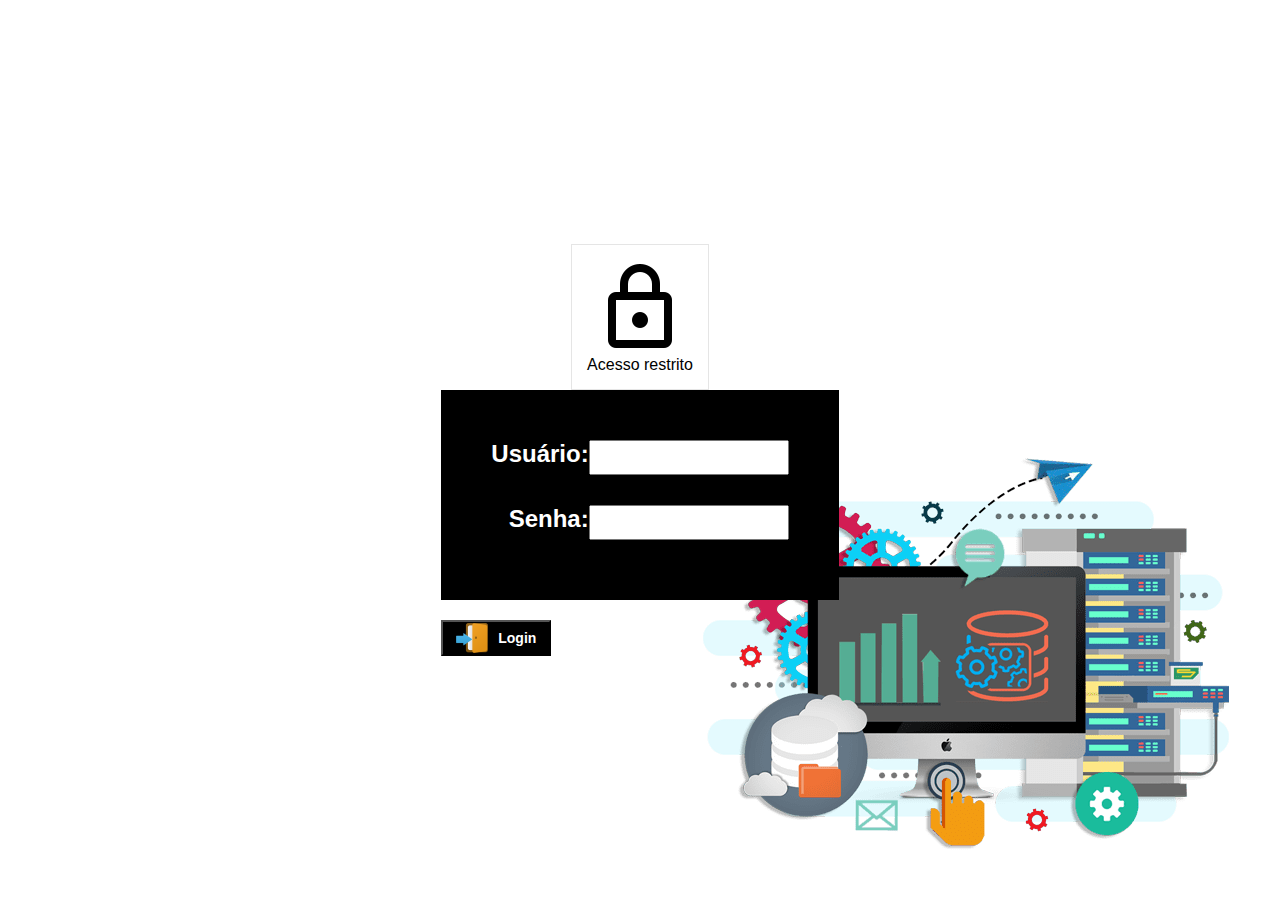
<file: index.html>
<!DOCTYPE html>
<html lang="en">
<head>
    <meta charset="UTF-8">
    <meta http-equiv="X-UA-Compatible" content="IE=edge">
    <meta name="viewport" content="width=device-width, initial-scale=1.0">
    <title>Página inicial | Sistema</title>
    <link rel="stylesheet" href="assets/css/style.css">
</head>
<body>

<div class="containerAll container">

    <main id="login" class="main">

        <div class="containerLogin">
            <div class="headerLogin">
                <img src="assets/images/icons/outline_lock_black_48dp.png" alt="Imagem de cadeado">
                <p>Acesso restrito</p>
            </div>
            <div class="form">

            <form action="POST" id="formularioLogin">
                <div class="input usuario">
                    <label for="usuario">Usuário:</label>
                    <input type="text" name="usuario" id="usuario">
                </div>
                <div class="input senha">
                    <label for="senha">Senha:</label>
                    <input type="password" name="senha" id="senha">
                </div>
            </form>
           
            <button class="cmd cmdLogin">
                <img src="assets/images/icons/login32x32.png" alt="Botão de login">
                    Login
                </button>
            
            </div>
        </div>

    </main>

</div>
    <script src="assets/js/usuarios.js"></script>
    <script src="assets/js/login.js"></script>
    <script src="assets/js/noback.js"></script>
</body>
</html>
</file>
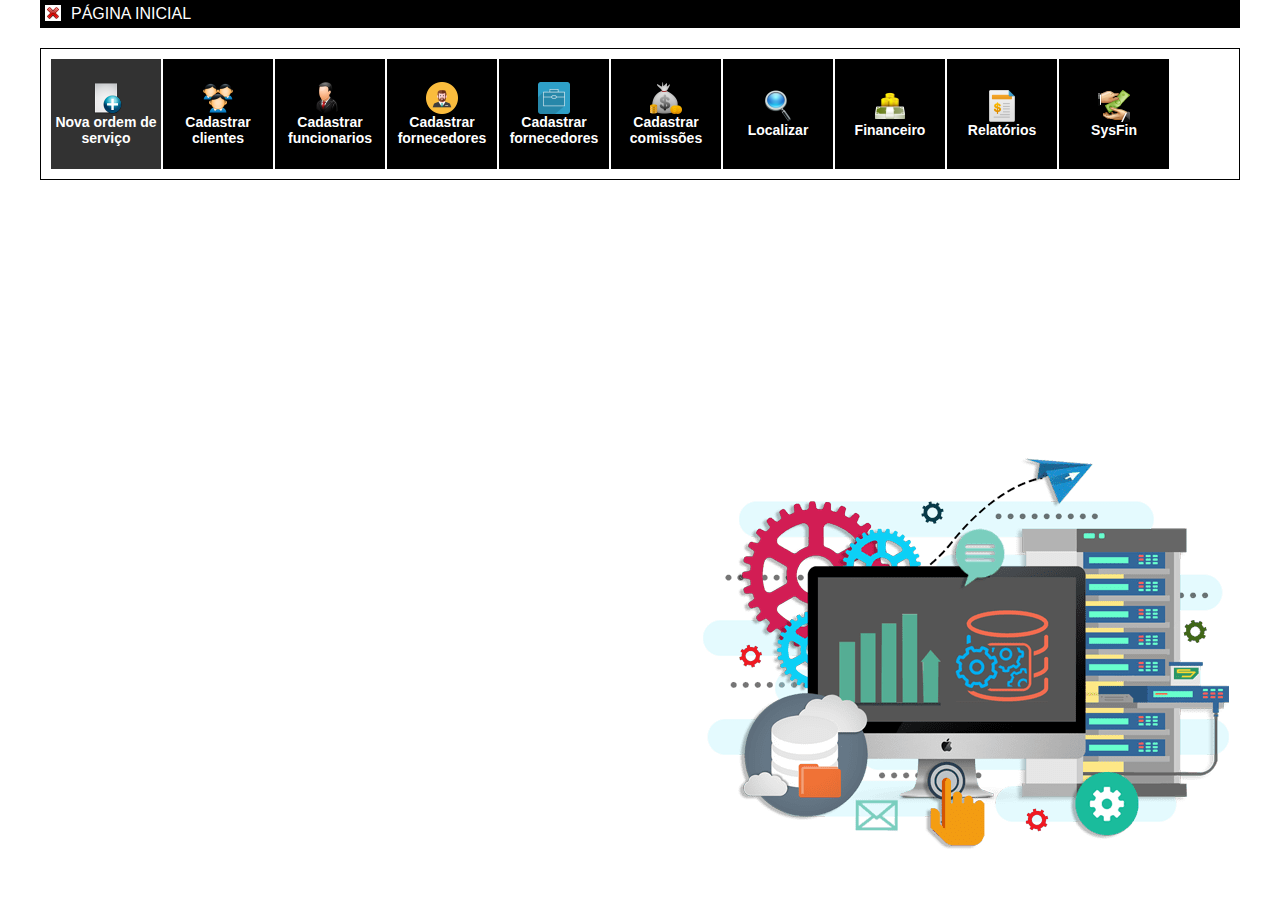
<file: home.html>
<!DOCTYPE html>
<html lang="en">
<head>
    <meta charset="UTF-8">
    <meta http-equiv="X-UA-Compatible" content="IE=edge">
    <meta name="viewport" content="width=device-width, initial-scale=1.0">
    <title>Página inicial | Sistema</title>
    <link rel="stylesheet" href="assets/css/style.css">
</head>
<body>

<div class="containerAll container">
    <header id="header" class="header">

        <div class="container barraDetalhe">
            <a href="index.html">
                <div class="close">
                    <img src="assets/images/icons/exit16x16.png" alt="">
                </div>
            </a>
            <p>Página inicial</p>
        </div>

        <div id="navegacao" class="container navegacao">

            <nav class="navegacaoMenu">
                <a href="formularios/ordem.html">
                    <div class="cmd cmdNovaOrdem">
                        <div class="cmdSuporte" id="cmdNovaOrdem"></div>
                        <img src="assets/images/icons/new32x32.png" width="32" height="32" alt="Botão para abrir nova ordem de serviço">
                        Nova ordem de serviço
                    </div>
                </a>

                <div class="cmd cmdCadastrarClientes">
                    <div class="cmdSuporte" id="cmdCadastrarClientes"></div>
                    <img src="assets/images/icons/customers32x32.png" width="32" height="32" alt="Botão para cadastrar novos clientes">
                    Cadastrar clientes
                </div>

                <div class="cmd cmdCadastrarFuncionarios">
                    <div class="cmdSuporte" id="cmdCadastrarFuncionarios"></div>
                    <img src="assets/images/icons/funcionarios32x32.png" width="32" height="32" alt="Botão para cadastrar novos funcionarios">
                    Cadastrar funcionarios
                </div>

                <div class="cmd cmdCadastrarFornecedores">
                    <div class="cmdSuporte" id="cmdCadastrarFornecedores"></div>
                    <img src="assets/images/icons/fornecedor32x32.png" width="32" height="32" alt="Botão para cadastrar novos fornecedores">
                    Cadastrar fornecedores
                </div>

                <div class="cmd cmdCadastrarServicos">
                    <div class="cmdSuporte" id="cmdCadastrarServicos"></div>
                    <img src="assets/images/icons/service32x32.png" width="32" height="32" alt="Botão para cadastrar novos serviços">
                    Cadastrar fornecedores
                </div>

                <div class="cmd cmdCadastrarComissoes">
                    <div class="cmdSuporte" id="cmdCadastrarComissoes"></div>
                    <img src="assets/images/icons/comissao32x32.png" width="32" height="32" alt="Botão para cadastrar novos serviços">
                    Cadastrar comissões
                </div>

                <div class="cmd cmdLocalizar">
                    <div class="cmdSuporte" id="cmdLocalizar"></div>
                    <img src="assets/images/icons/search32x32.png" width="32" height="32" alt="Botão de localização">
                    Localizar
                </div>

                <div class="cmd cmdFinanceiro">
                    <div class="cmdSuporte" id="cmdFinanceiro"></div>
                    <img src="assets/images/icons/money32x32.png" width="32" height="32" alt="Botão para abrir o formulário de receitas e despesas">
                    Financeiro
                </div>

                <div class="cmd cmdRelatorios">
                    <div class="cmdSuporte" id="cmdRelatorios"></div>
                    <img src="assets/images/icons/report32x32.png" width="32" height="32" alt="Botão para abrir os formulário de relatórios">
                    Relatórios
                </div>

                <div class="cmd cmdSysFin">
                    <div class="cmdSuporte" id="cmdSysFin"></div>
                    <img src="assets/images/icons/sell32x32.png" width="32" height="32" alt="Botão para abrir o SysFin">
                    SysFin
                </div>
                
            </nav>

        </div>
    </header>

    <main id="main" class="main">


    </main>

    <footer id="footer" class="footer">


    </footer>
</div>
    <script src="assets/js/main.js"></script>
    <script src="assets/js/noback.js"></script>
</body>
</html>
</file>
<file: assets/css/style.css>
/* Estilos globais */
@import './global/global.css';
@import './global/header.css';

/* Componentes */
@import './utilidades/componentes.css';

/* Formulários */
@import './login/login.css';
@import './formularios/ordem.css';
</file>
